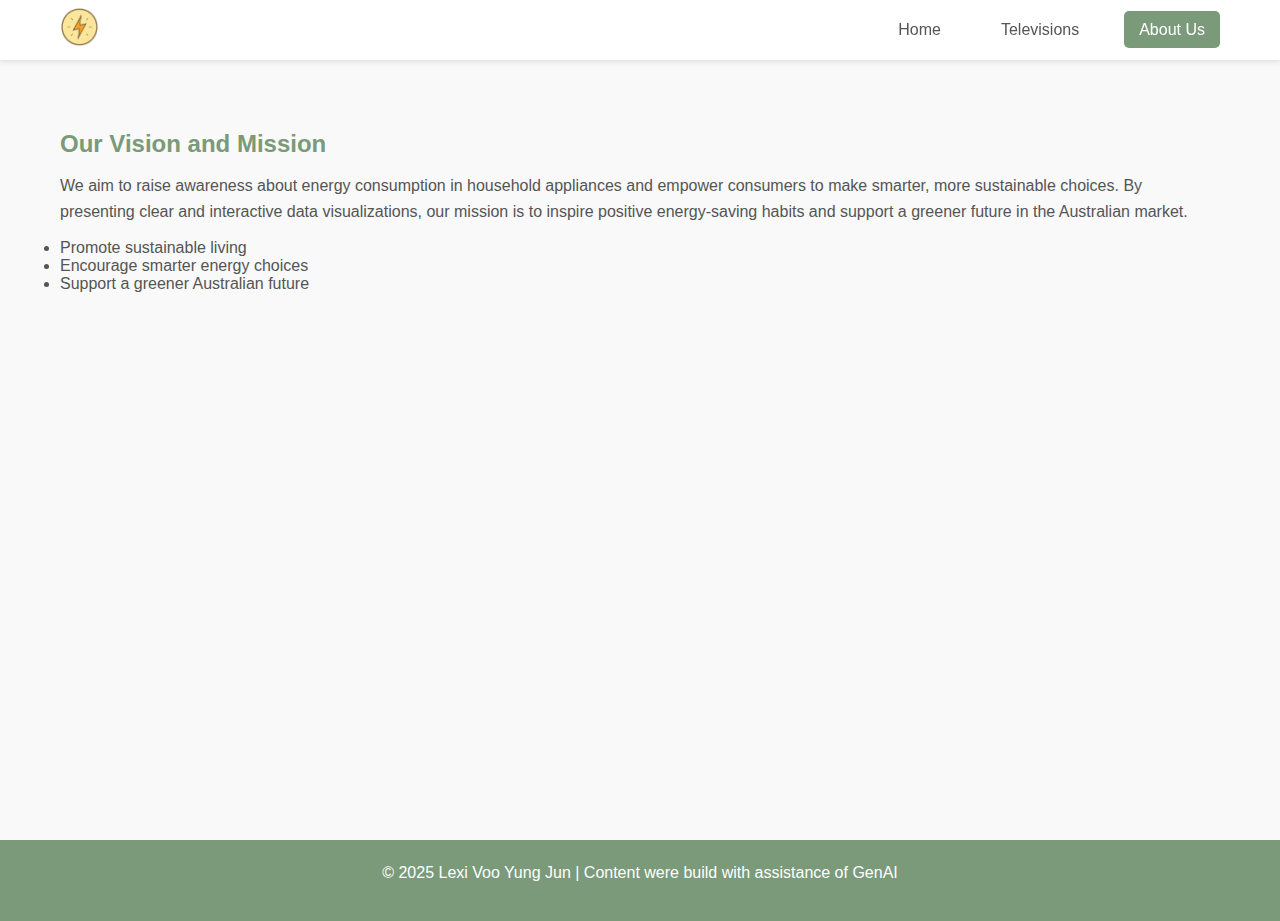
<file: aboutUs.html>
<!DOCTYPE html>
<html lang="en">
<head>
    <meta charset="UTF-8">
    <meta name="viewport" content="width=device-width, initial-scale=1.0">
    <title>PowerSave Australia - About Us</title>
    <link rel="stylesheet" href="style.css">
    <script defer src="script.js"></script>
</head>
<body>
  <header>
    <nav>
        <a href="index.html" class="logo">
            <img src="PowerIcon.png" alt="PowerIcon Logo" style="height:40px;">
        </a>
        <ul class="nav-menu">
            <li><a href="index.html" class="nav-link" data-page="home">Home</a></li>
            <li><a href="television.html" class="nav-link" data-page="televisions">Televisions</a></li>
            <li><a href="aboutUs.html" class="nav-link" data-page="about">About Us</a></li>
        </ul>
    </nav>
  </header>

  <main>
    <section>
      <h2>Our Vision and Mission</h2>
      <p>
        We aim to raise awareness about energy consumption in household appliances and 
        empower consumers to make smarter, more sustainable choices. By presenting clear 
        and interactive data visualizations, our mission is to inspire positive energy-saving 
        habits and support a greener future in the Australian market.
      </p>

      <ul class="vision-list">
        <li>Promote sustainable living</li>
        <li>Encourage smarter energy choices</li>
        <li>Support a greener Australian future</li>
      </ul>
    </section>
  </main>

  <footer>
      <p>&copy; 2025 Lexi Voo Yung Jun | Content were build with assistance of GenAI</p>
  </footer>
</body>
</html>
</file>
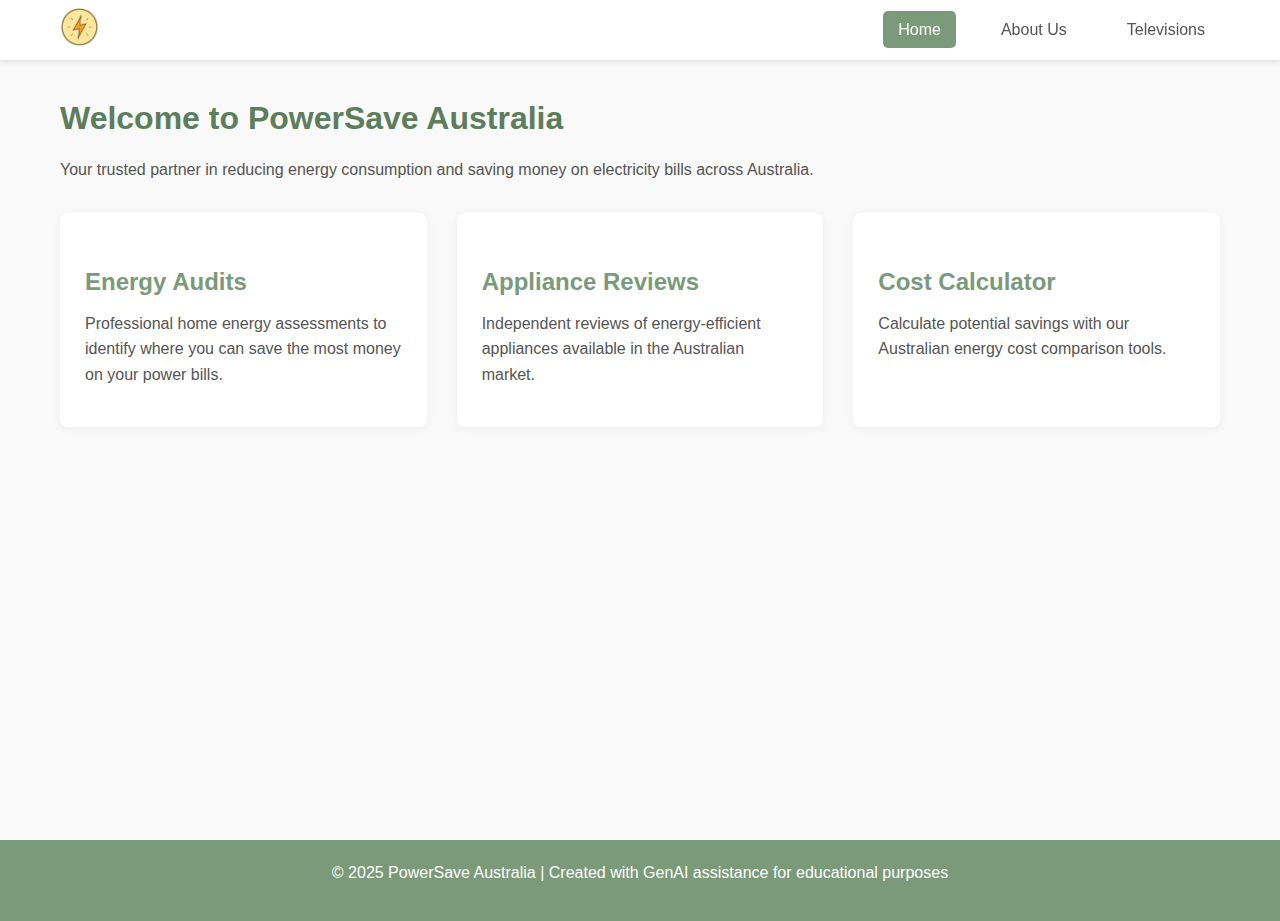
<file: Home.html>
<!DOCTYPE html>
<html lang="en">
<head>
    <meta charset="UTF-8">
    <meta name="viewport" content="width=device-width, initial-scale=1.0">
    <title>PowerSave Australia - Home</title>
    <link rel="stylesheet" href="style.css">
    <script defer src="script.js"></script>
</head>
<body>
    <header>
        <nav>
            <a href="Home.html" class="logo">
                <img src="PowerIcon.png" alt="PowerIcon Logo" style="height:40px;">
            </a>
            <ul class="nav-menu">
                <li><a href="Home.html" class="nav-link" data-page="home">Home</a></li>
                <li><a href="AboutUs.html" class="nav-link" data-page="about">About Us</a></li>
                <li><a href="television.html" class="nav-link" data-page="televisions">Televisions</a></li>
            </ul>
        </nav>
    </header>

    <main>
        <h1>Welcome to PowerSave Australia</h1>
        <p>Your trusted partner in reducing energy consumption and saving money on electricity bills across Australia.</p>
        
        <div class="content-grid">
        <div class="card">
            <h2>Energy Audits</h2>
            <p>Professional home energy assessments to identify where you can save the most money on your power bills.</p>
        </div>
        <div class="card">
            <h2>Appliance Reviews</h2>
            <p>Independent reviews of energy-efficient appliances available in the Australian market.</p>
        </div>
        <div class="card">
            <h2>Cost Calculator</h2>
            <p>Calculate potential savings with our Australian energy cost comparison tools.</p>
        </div>
        </div>
    </main>

    <footer>
        <p>&copy; 2025 PowerSave Australia | Created with GenAI assistance for educational purposes</p>
    </footer>
</body>
</html>
</file>
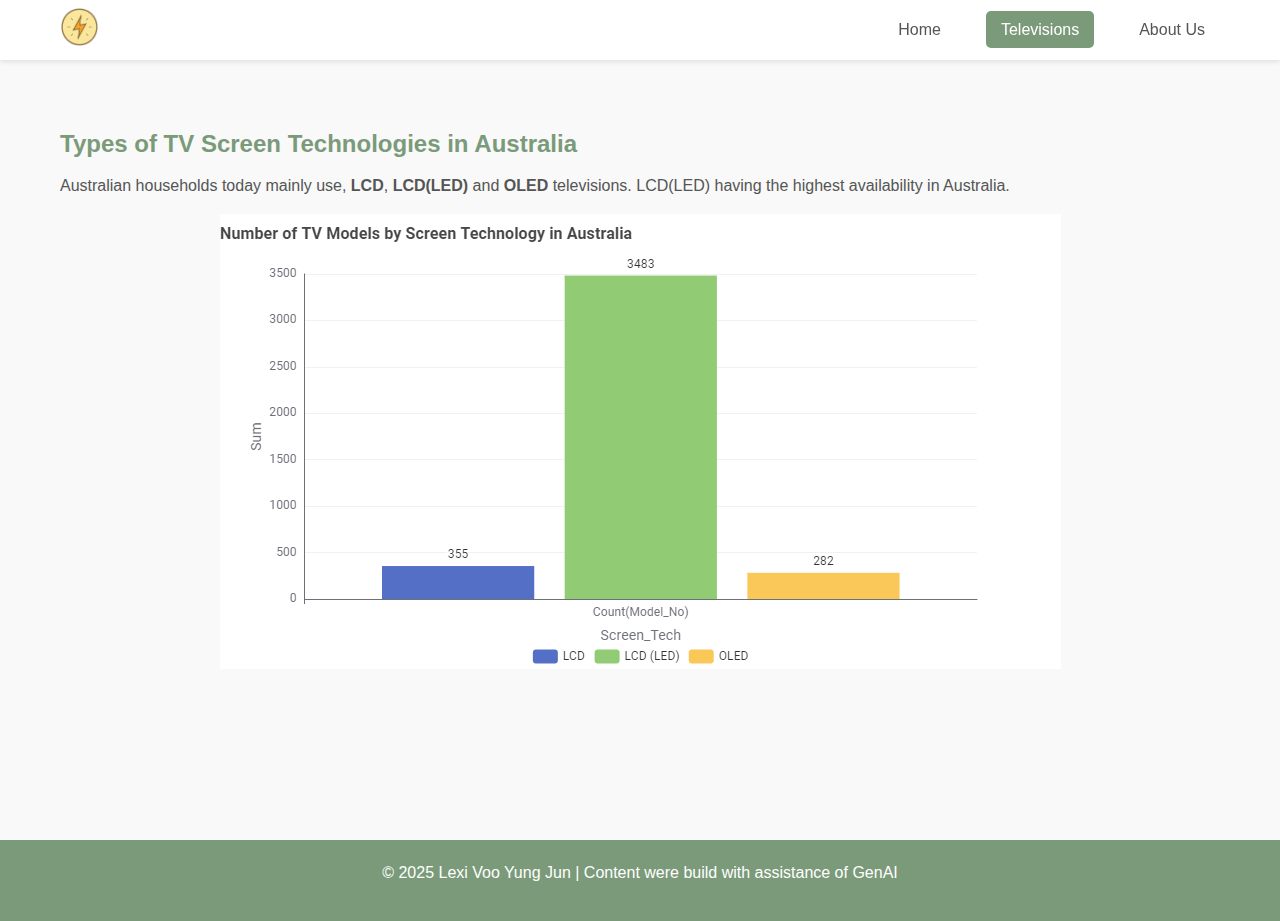
<file: television.html>
<!DOCTYPE html>
<html lang="en">
<head>
    <meta charset="UTF-8">
    <meta name="viewport" content="width=device-width, initial-scale=1.0">
    <title>PowerSave Australia - Televisions</title>
    <link rel="stylesheet" href="style.css">
    <script defer src="script.js"></script>
</head>
<body>
  <header>
    <nav>
        <a href="index.html" class="logo">
            <img src="PowerIcon.png" alt="PowerIcon Logo" style="height:40px;">
        </a>
        <ul class="nav-menu">
            <li><a href="index.html" class="nav-link" data-page="home">Home</a></li>
            <li><a href="television.html" class="nav-link" data-page="televisions">Televisions</a></li>
            <li><a href="aboutUs.html" class="nav-link" data-page="about">About Us</a></li>
        </ul>
    </nav>
  </header>

  <main>
      <section class="tv-chart-section">
      <div class="chart-description">
        <h2>Types of TV Screen Technologies in Australia</h2>
        <p>
          Australian households today mainly use, <strong>LCD</strong>, <strong>LCD(LED)</strong> and <strong>OLED</strong> 
          televisions. LCD(LED) having the highest availability in Australia.
        </p>
      </div>
      <div class="chart-container" style="text-align:center";>
        <img src="Australia_TV.png" alt="TV Screen Technologies in Australia">
      </div>
    </section>
  </main>

  <footer>
      <p>&copy; 2025 Lexi Voo Yung Jun | Content were build with assistance of GenAI</p>
  </footer>
</body>
</html>
</file>
<file: style.css>
:root {
  --green: #7a9a7a;
  --dark-green: #5d7d5d;
  --light-grey: #f8f9f8;
  --medium-grey: #e0e2e0;
  --dark-grey: #555;
  --white: #ffffff;
}

* {
  margin: 0;
  padding: 0;
  box-sizing: border-box;
}

body {
  font-family: Arial, sans-serif;
  background-color: var(--light-grey);
  color: var(--dark-grey);
}

/* Header */
header {
  background: var(--white);
  box-shadow: 0 2px 5px rgba(0,0,0,0.1);
  position: sticky;
  top: 0;
}

nav {
  max-width: 1200px;
  margin: 0 auto;
  display: flex;
  justify-content: space-between;
  align-items: center;
  padding: 0 20px;
  height: 60px;
}

.logo {
  font-size: 24px;
  font-weight: bold;
  color: var(--green);
  text-decoration: none;
  cursor: pointer;
}

.logo:hover {
  color: var(--dark-green);
}

.nav-menu {
  display: flex;
  list-style: none;
  gap: 30px;
}

.nav-link {
  text-decoration: none;
  color: var(--dark-grey);
  padding: 10px 15px;
  border-radius: 5px;
  transition: all 0.3s;
}

.nav-link:hover {
  background-color: var(--medium-grey);
  color: var(--dark-green);
}

.nav-link.active {
  background-color: var(--green);
  color: var(--white);
}

/* Main Content */
main {
  max-width: 1200px;
  margin: 0 auto;
  padding: 40px 20px;
  min-height: calc(100vh - 120px);
}

h1 {
  color: var(--dark-green);
  margin-bottom: 20px;
  font-size: 32px;
}

h2 {
  color: var(--green);
  margin: 30px 0 15px 0;
  font-size: 24px;
}

p {
  line-height: 1.6;
  margin-bottom: 15px;
}

.content-grid {
  display: grid;
  grid-template-columns: repeat(auto-fit, minmax(300px, 1fr));
  gap: 30px;
  margin: 30px 0;
}

.card {
  background: var(--white);
  padding: 25px;
  border-radius: 8px;
  box-shadow: 0 2px 10px rgba(0,0,0,0.05);
  transition: transform 0.3s;
}

.card:hover {
  transform: translateY(-5px);
}

/* Footer */
footer {
  background: var(--green);
  color: var(--white);
  text-align: center;
  padding: 20px;
  margin-top: auto;
}

/* Mobile */
@media (max-width: 768px) {
  .nav-menu {
    gap: 15px;
  }
  
  .nav-link {
    padding: 8px 12px;
    font-size: 14px;
  }
  
  main {
    padding: 20px 15px;
  }
  
  h1 {
    font-size: 28px;
  }
}
</file>
